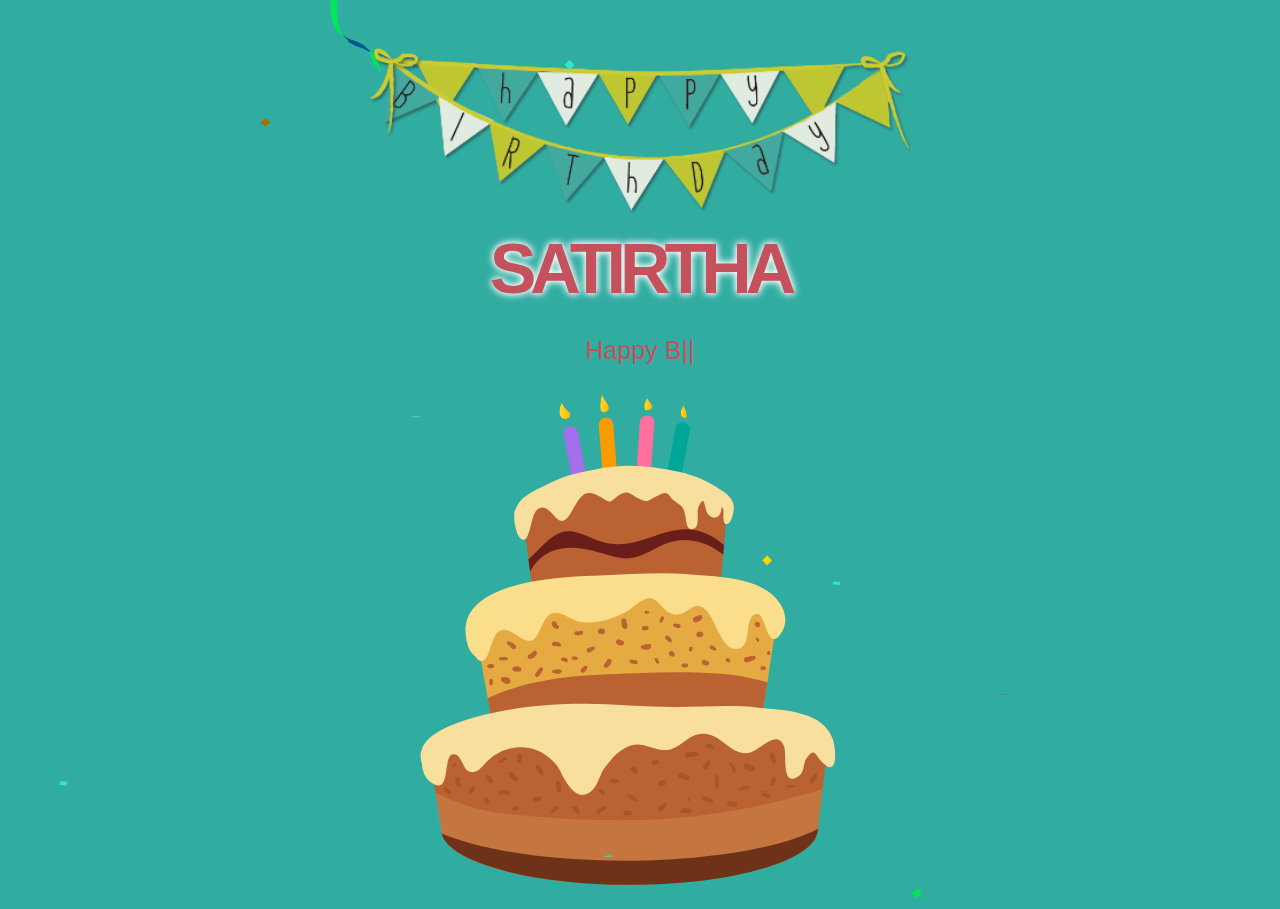
<file: Happy Birthday.html>
<html class="gr__localhost"><head>
<meta http-equiv="content-type" content="text/html; charset=UTF-8">
    <title>Happy Birthday</title>
    <meta charset="utf-8">
    <meta name="viewport" content="width=device-width, initial-scale=1.0">
    
    
<link rel="stylesheet" href="Happy%20Birthday_files/bootstrap.css"><link rel="stylesheet" href="Happy%20Birthday_files/style.css"></head>

<body data-gr-c-s-loaded="true">
    <div>
        <div class="container">
            <div>
                <div class="row">
                    <div class="loader" style="display: none;">
                        <button id="play">Start</button>
                    </div>
                </div>
            </div>
        </div>
    </div>
    <audio class="song" controls="controls" loop="">
        <source src="Happy%20Birthday_files/music.mp3">
        
        Your browser isn't invited for super fun audio time.
    </audio>

    <canvas id="confetti" width="438" height="726"></canvas>
    <div class="container pt-5">
        <div class="row">
            <div class="col-12 col-xl-6 mx-auto">
                <img src="Happy%20Birthday_files/banner.png" alt="">
            </div>
            <div class="col-12  text-center">
                <div id="name" class="area">Satirtha</div>
            </div>

            <div class="col-12 text-center">
                <div class="type-wrap">
                    <div id="typed-strings" class="typing" style="display: none;">
                        <h2>Happy Birthday <i id="nae">Satirtha</i></h2>
                        <h2>Have a wonderful day</h2>
                        <h2>Filled with joy and happiness.</h2>
                        <h2>May you achive all the thing you want</h2>
                    </div>
                    <span id="typed" style="white-space:pre;">Happy Birthday <i id="nae">fdsafgfdsfsfdsgf</i></span><span class="typed-cursor">|</span>
                </div>
            </div>

            <div class="col-12 col-xl-6 mx-auto">
                <img src="Happy%20Birthday_files/cake.svg" alt="">
            </div>
        </div>

    </div>
    <img src="Happy%20Birthday_files/Balloon-Border.png" class="balloon-border" style="top: -500px;" width="100%">


<!-- Code injected by live-server -->
<script type="text/javascript">
	// <![CDATA[  <-- For SVG support
	if ('WebSocket' in window) {
		(function () {
			function refreshCSS() {
				var sheets = [].slice.call(document.getElementsByTagName("link"));
				var head = document.getElementsByTagName("head")[0];
				for (var i = 0; i < sheets.length; ++i) {
					var elem = sheets[i];
					var parent = elem.parentElement || head;
					parent.removeChild(elem);
					var rel = elem.rel;
					if (elem.href && typeof rel != "string" || rel.length == 0 || rel.toLowerCase() == "stylesheet") {
						var url = elem.href.replace(/(&|\?)_cacheOverride=\d+/, '');
						elem.href = url + (url.indexOf('?') >= 0 ? '&' : '?') + '_cacheOverride=' + (new Date().valueOf());
					}
					parent.appendChild(elem);
				}
			}
			var protocol = window.location.protocol === 'http:' ? 'ws://' : 'wss://';
			var address = protocol + window.location.host + window.location.pathname + '/ws';
			var socket = new WebSocket(address);
			socket.onmessage = function (msg) {
				if (msg.data == 'reload') window.location.reload();
				else if (msg.data == 'refreshcss') refreshCSS();
			};
			if (sessionStorage && !sessionStorage.getItem('IsThisFirstTime_Log_From_LiveServer')) {
				console.log('Live reload enabled.');
				sessionStorage.setItem('IsThisFirstTime_Log_From_LiveServer', true);
			}
		})();
	}
	else {
		console.error('Upgrade your browser. This Browser is NOT supported WebSocket for Live-Reloading.');
	}
	// ]]>
</script>
<script src="Happy%20Birthday_files/snowflakes.js"></script>
<script src="Happy%20Birthday_files/jquery.js"></script>
<script src="Happy%20Birthday_files/typed.js"></script>
<script src="Happy%20Birthday_files/script.js"></script><style type="text/css" data-typed-js-css="true">
        .typed-cursor{
          opacity: 1;
        }
        .typed-cursor.typed-cursor--blink{
          animation: typedjsBlink 0.7s infinite;
          -webkit-animation: typedjsBlink 0.7s infinite;
                  animation: typedjsBlink 0.7s infinite;
        }
        @keyframes typedjsBlink{
          50% { opacity: 0.0; }
        }
        @-webkit-keyframes typedjsBlink{
          0% { opacity: 1; }
          50% { opacity: 0.0; }
          100% { opacity: 1; }
        }
      </style>
<script>

</script>

</body><span class="gr__tooltip"><span class="gr__tooltip-content"></span><i class="gr__tooltip-logo"></i><span class="gr__triangle"></span></span></html>
</file>
